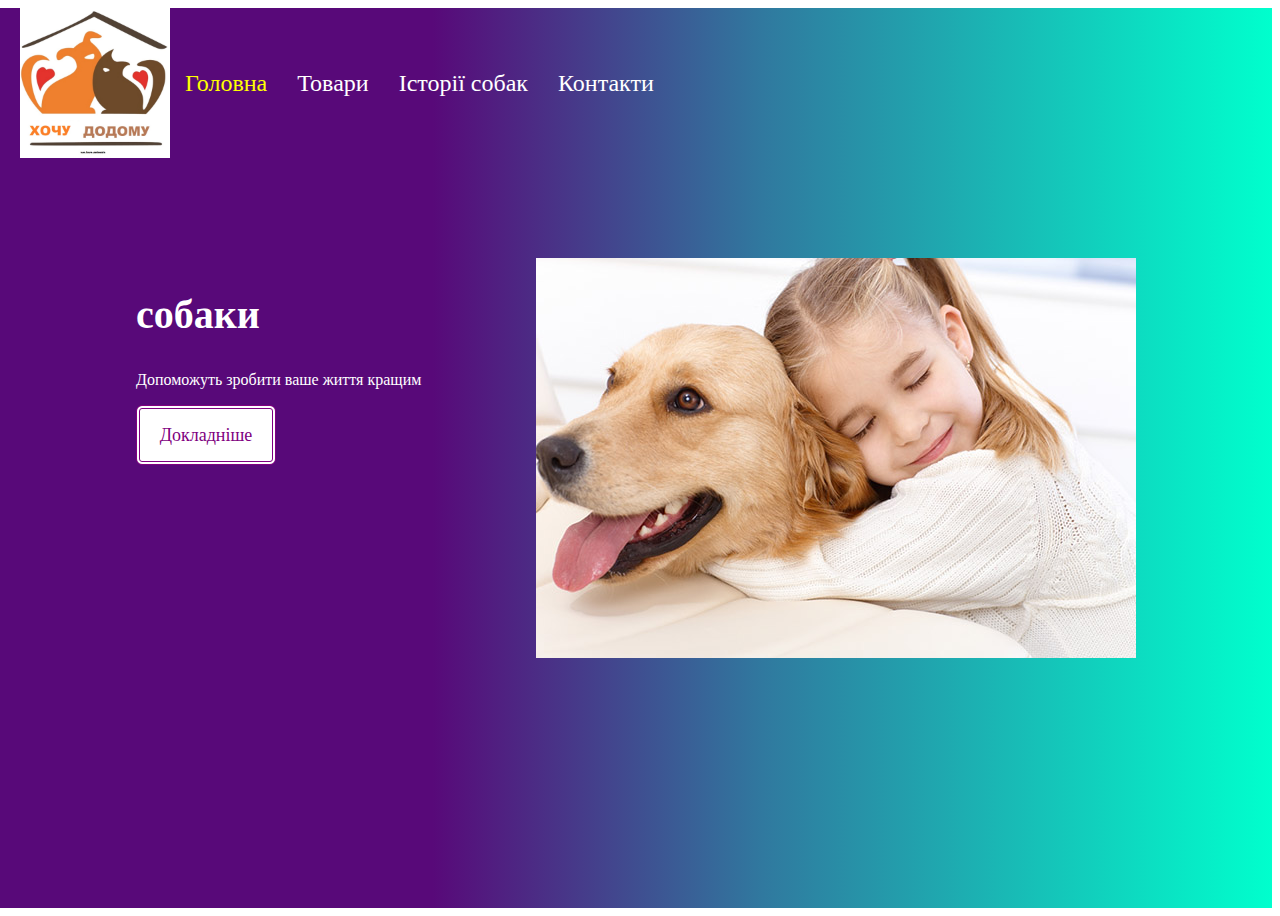
<file: index.html>
﻿<!DOCTYPE html>
<html>
<head>
<meta charset="UTF-8">
      <link rel='stylesheet' type='text/css' href='style.css'>
    <title>dogs</title>
</head>
<body>
<div class='wrapper'>
    <div class='header'>
	    <img src='img/deddom.jpg' class='logo'>
		<ul class='menu'>
		 <li><a href='index.html' class="active">Головна</a>
		<li><a href='tovars.html'>Товари</a>
		<li><a href='about.html'>Історії собак</a>
		<li><a href='kontakts.html'>Контакти</a>
    </ul>
	</div>
	
	<div class="main">
	    <img src="img/gojo.jpg" class="main-img">
	    <h2 class="title">собаки</h2>
	    <p class="subtitle">Допоможуть зробити ваше життя кращим</p>
		<button class="button">
		    <a href="tovars.html">Докладніше</a>
	    </button>
	</div>
</div>


</body>
</html>
</file>
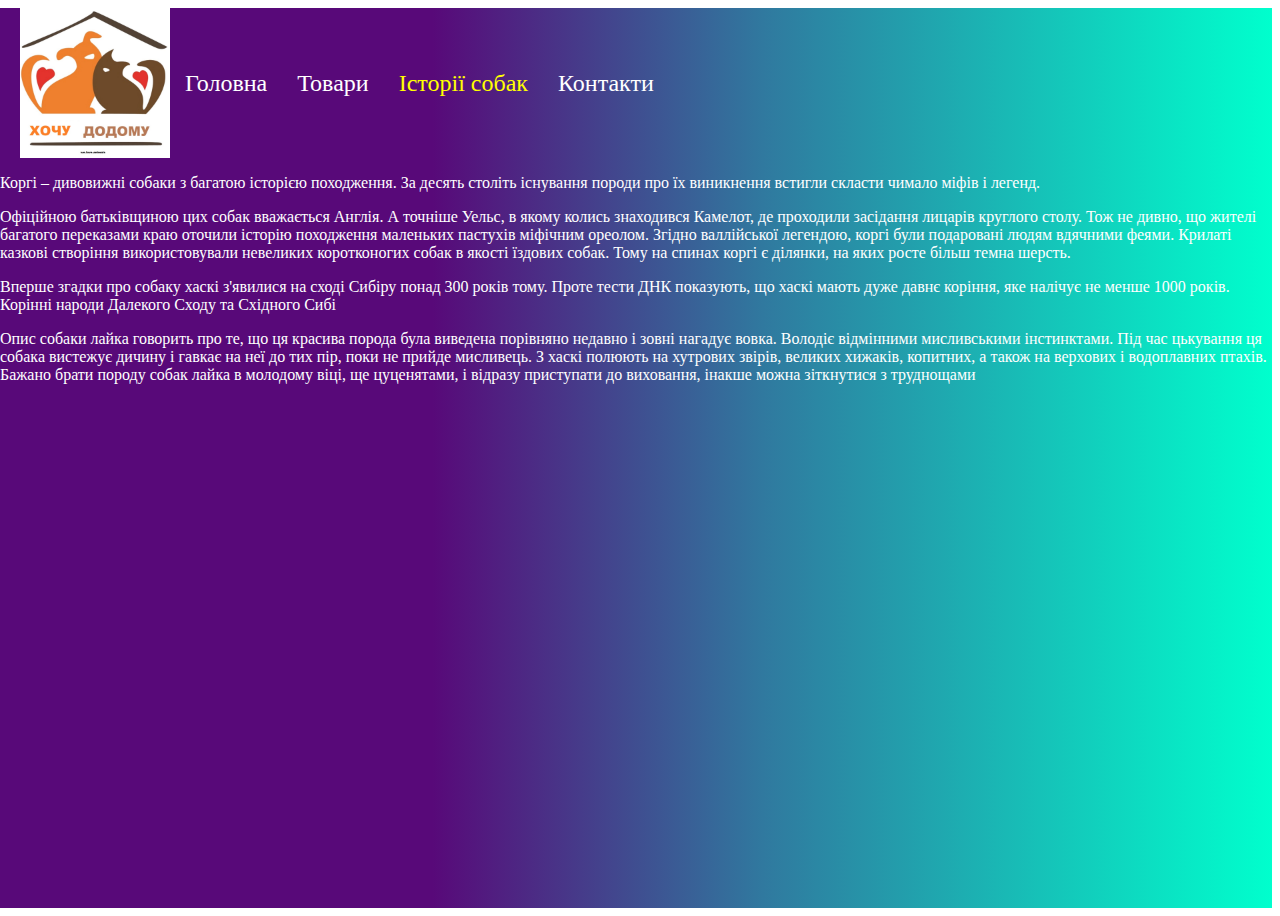
<file: about.html>
﻿<!DOCTYPE html>
<html>
<head>
<meta charset="UTF-8">
      <link rel='stylesheet' type='text/css' href='style.css'>
    <title>dogs</title>
</head>
<body>
<div class='wrapper'>
    <div class='header'>
	    <img src='img/deddom.jpg' class='logo'>
		<ul class='menu'>
		 <li><a href='index.html'>Головна</a>
		<li><a href='tovars.html'>Товари</a>
		<li><a href='about.html' class="active">Історії собак</a>
		<li><a href='kontakts.html'>Контакти</a>
	
    </ul>
	</div>
	
	<div class='sok'>
 <p>Коргі – дивовижні собаки з багатою історією походження. За десять століть існування породи про їх виникнення встигли скласти чимало міфів і легенд.</p>
	<p>Офіційною батьківщиною цих собак вважається Англія. А точніше Уельс, в якому колись знаходився Камелот, де проходили засідання лицарів круглого столу. Тож не дивно, що жителі багатого переказами краю оточили історію походження маленьких пастухів міфічним ореолом.

Згідно валлійської легендою, коргі були подаровані людям вдячними феями. Крилаті казкові створіння використовували невеликих коротконогих собак в якості їздових собак. Тому на спинах коргі є ділянки, на яких росте більш темна шерсть.</p>
	
	<p>Вперше згадки про собаку хаскі з'явилися на сході Сибіру понад 300 років тому. Проте тести ДНК показують, що хаскі мають дуже давнє коріння, яке налічує не менше 1000 років. Корінні народи Далекого Сходу та Східного Сибі</p>
	
	<p>Опис собаки лайка говорить про те, що ця красива порода була виведена порівняно недавно і зовні нагадує вовка. Володіє відмінними мисливськими інстинктами. Під час цькування ця собака вистежує дичину і гавкає на неї до тих пір, поки не прийде мисливець. З хаскі полюють на хутрових звірів, великих хижаків, копитних, а також на верхових і водоплавних птахів.

Бажано брати породу собак лайка в молодому віці, ще цуценятами, і відразу приступати до виховання, інакше можна зіткнутися з труднощами</p>
	
	</div>
	

</body>
</html>
</file>
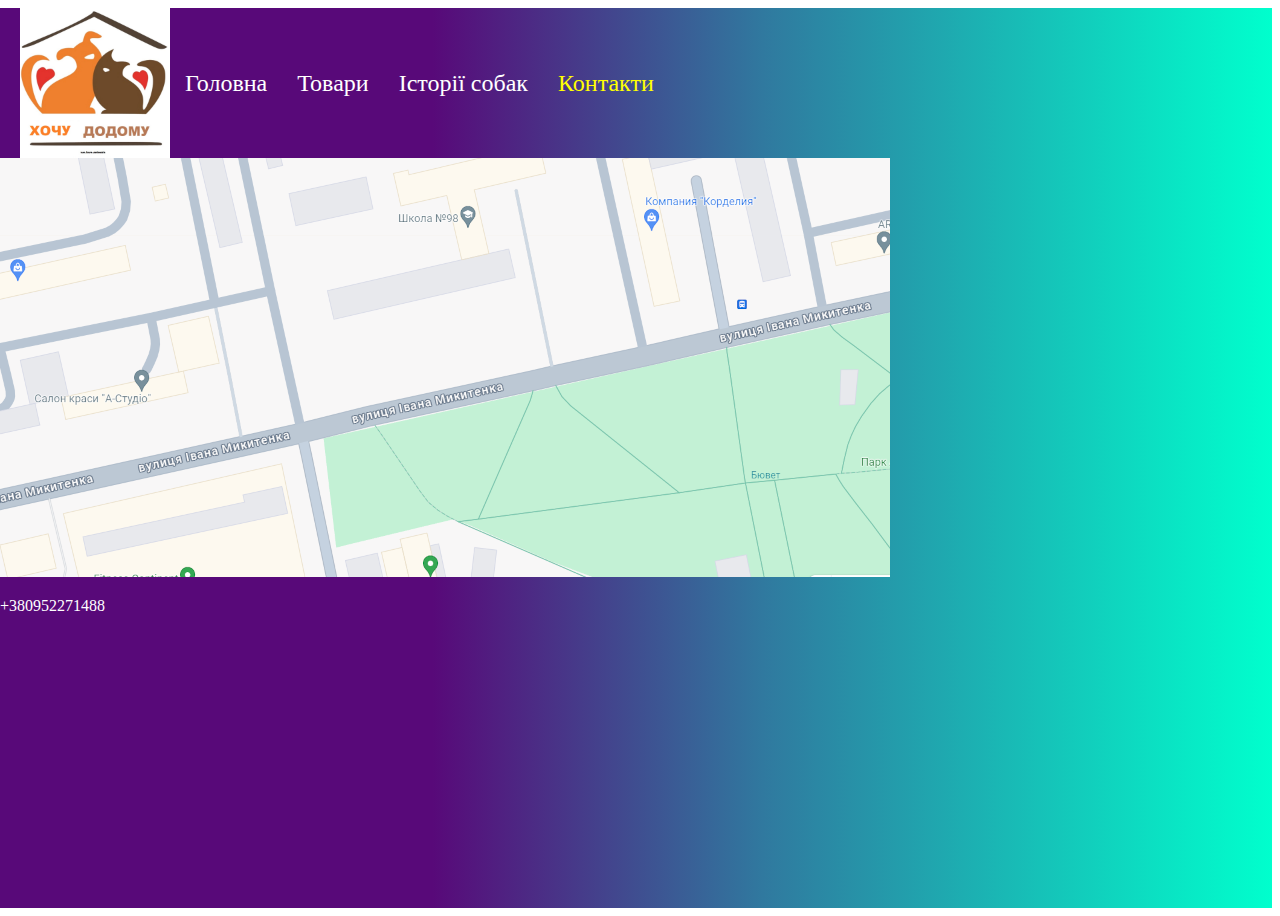
<file: kontakts.html>
﻿<!DOCTYPE html>
<html>
<head>
<meta charset="UTF-8">
      <link rel='stylesheet' type='text/css' href='style.css'>
    <title>dogs</title>
</head>
<body>
<div class='wrapper'>
    <div class='header'>
	    <img src='img/deddom.jpg' class='logo'>
		<ul class='menu'>
		 <li><a href='index.html'>Головна</a>
		<li><a href='tovars.html'>Товари</a>
		<li><a href='about.html'>Історії собак</a>
		<li><a href='kontakts.html' class="active">Контакти</a>
    </ul>
	</div>
	
	<img src='img/adolf.png'>
	
<p class='sosok'>+380952271488</p>
	
</body>
</html>
</file>
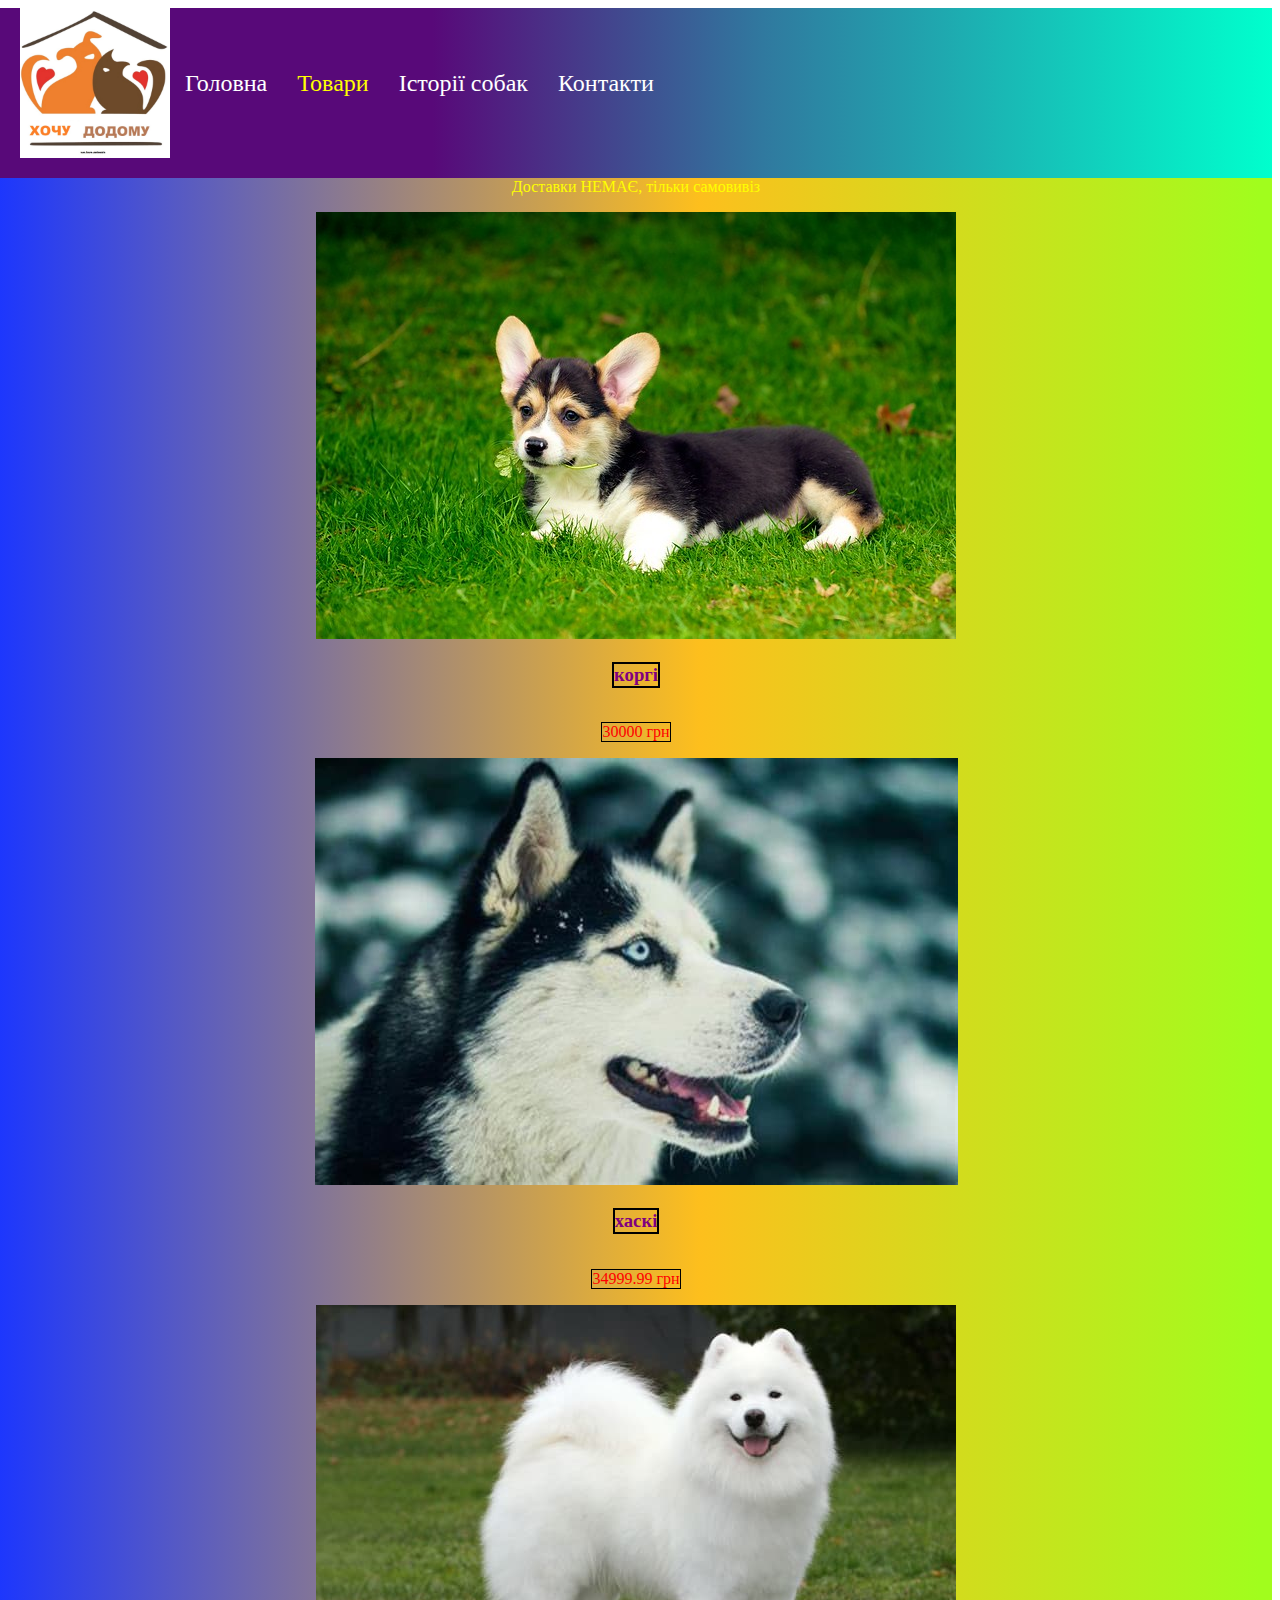
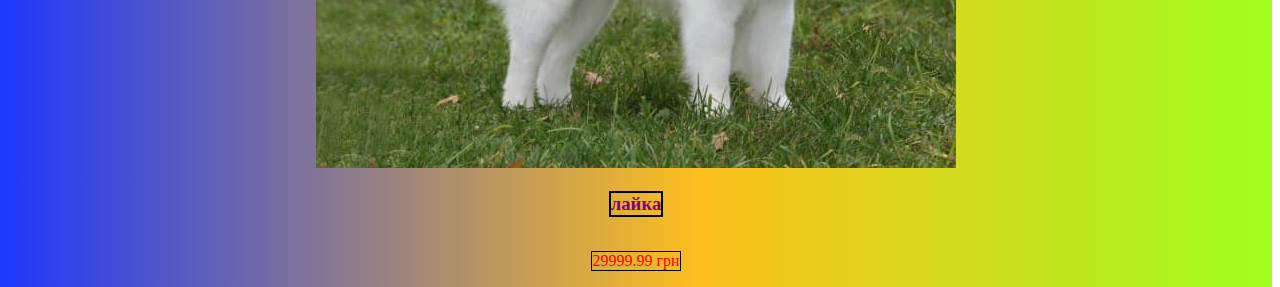
<file: tovars.html>
﻿<!DOCTYPE html>
<html>
<head>
<meta charset="UTF-8">
      <link rel='stylesheet' type='text/css' href='style.css'>
    <title>dogs</title>
</head>
<body>
<div class='wrapper'>
    <div class='header'>
	    <img src='img/deddom.jpg' class='logo'>
		<ul class='menu'>
		 <li><a href='index.html'>Головна</a>
		<li><a href='tovars.html' class="active">Товари</a>
		<li><a href='about.html'>Історії собак</a>
		<li><a href='kontakts.html'>Контакти</a>
    </ul>
	</div>
	
	<div class='tovars'>
	     <h2 class='tovars-title'></h2>
	     <p class='tovars-subtitle'>
		 Доставки НЕМАЄ, тільки самовивіз
		 </p>
		 
		 <ul>
		     <li>
			 <img src='img/korgi.jpg' class='dogs'>
			 <br>
			 <h3>коргі</h3>
			 <br>
			 <p class='price'>30000 грн</p>
			 </li>
			 
			 
			 
			  <li>
			 <img src='img/haski.png' class='dogs'>
			 
			 <br>
			 <h3>хаскі</h3>
			 <br>
			 <p class='price'> 34999.99 грн</p>
			 </li>
			 
			 
			 
			  <li>
			 <img src='img/laika.png' class='dogs'>
			 <br>
			 <h3>лайка</h3>
			 <br>
			 <p class='price'>29999.99 грн</p>
			 </li>
		</ul>
	</div>
</div>


</body>
</html>
</file>
<file: style.css>
body {
	 margin-left: 0;
}

.sok {
	color: white;
}

.sosok {
   color: white;
}

.wrapper {
	  background: rgb(88,9,121);
      background: linear-gradient(90deg, rgba(88,9,121,1) 34%, rgba(48,121,159,1) 60%, rgba(0,255,205,1) 100%); 
	 background-size: cover;
	 height: 100vh;
}

.header {
	padding-left: 20px;
	padding-right: 20px;
	display: flex;
	align-items: center;
}

.menu {
	list-style: none;
	margin: 0;
	padding: 0;
	font-size: 24px;
	font-family: Verdana;
}

.menu li {
	display: inline-block;
}

.menu a {
	display: block;
	Text-Decoration: none;
	color: white;
	padding-left: 15px;
	padding-right: 15px;
}

.menu a.active {
	color: yellow
}

.logo {
	width: 150px;
}

/* Товари */
.tovars {
	text-align: center;
	background: rgb(29,55,253);
    background: linear-gradient(90deg, rgba(29,55,253,1) 0%, rgba(253,191,29,1) 55%, rgba(161,253,29,1) 99%);
	
}

.tovars ul {
	list-style: none;
	padding: 0;
	margin: 0;
}

.dokumenty-title {
	color: green;
}

.tovars-subtitle {
	color: Yellow
}

.tovars h3 {
	color: purple;
	border: 2px solid black;
	display: inline-block;
}

.price {
	color: red;
	border: 1px solid black;
	display: inline-block;
}

/* Головна */
.main {
	width: 1000px;
	margin: 0 auto;
	padding-top: 100px;
}

.title {
	color: white;
	font-family: Verdana;
	font-size: 40px;
}

.subtitle {
	color: white;
	font-family: Verdana;
}

.main-img {
	float: right;
}


/* Кнопка */

.button {
	width: 140px;
	height: 60px;
	font-family: Verdana;
	font-size: 18px;
	border-radius: 6px;
	background-color: white;
	border: 4px double purple;
}

.button a {
	text-decoration: none;
	color: purple;
}

.button:hover {
	border: 4px double white;
	background-color: transparent;
}
</file>
